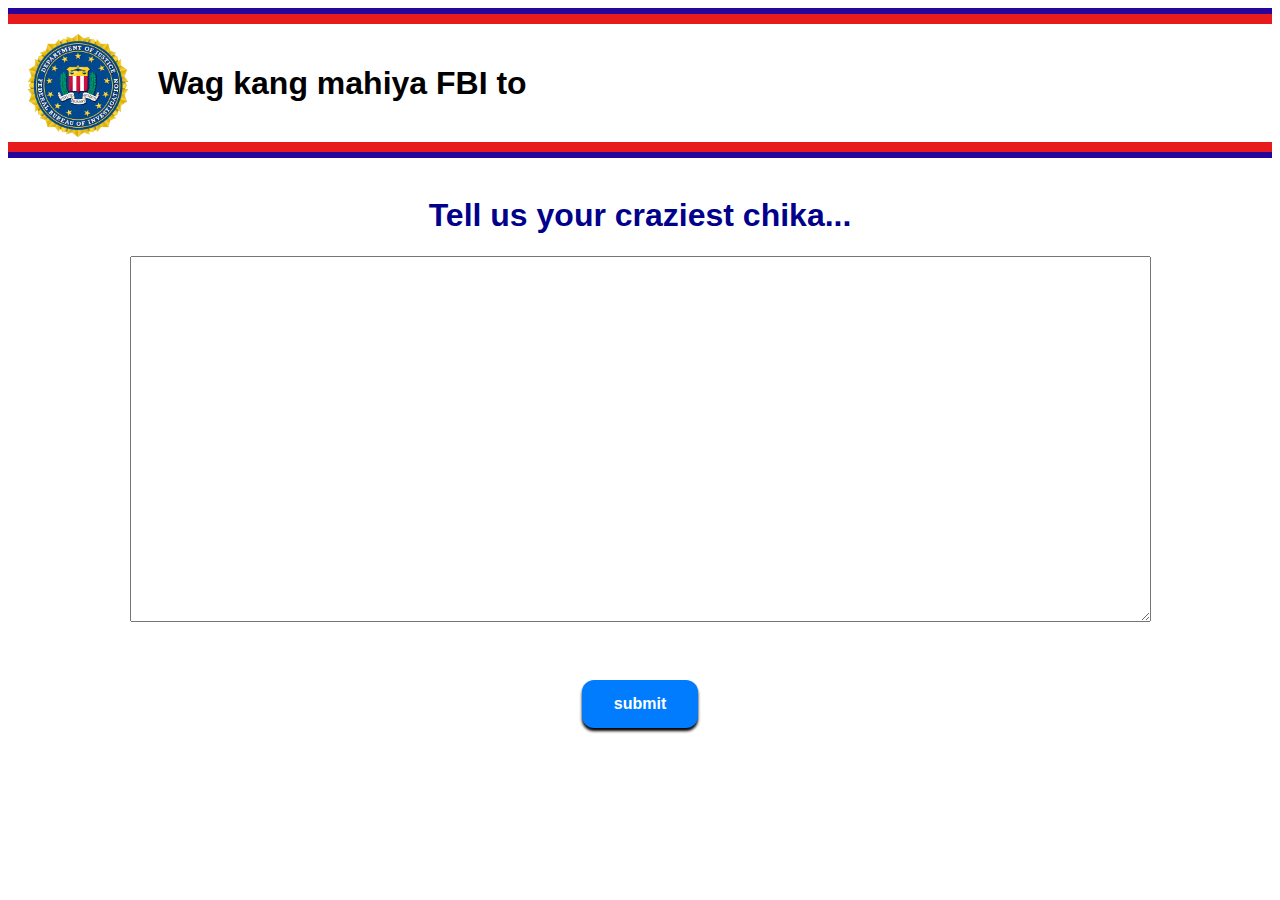
<file: index.html>
<!DOCTYPE html>
<html>
    <Head>
        <Title>callao special</Title>

        <link rel="stylesheet" href="src/style.css">
    </Head>

    <body>
        <div class="line1"></div>
        <div class="line2"></div>

        <div class="masthead">
            <img class="logo" src="fbi logo.png" alt="">
            <h1 class="txt">Wag kang mahiya FBI to</h1>
        </div>

        <div class="line2"></div>
        <div class="line1"></div>
        <br>

        <div class="txt1">
            <h1>Tell us your craziest chika...</h1>
        </div>

        <div align = "center">
            <textarea placeholder="fill your chika here" cols="100" rows="20">
        
            </textarea>
        </div>

        <div class="button">
            <button class="btn" id="btn1">submit</button>

            <script src="btn.js"></script>
        </div>
    </body>
</html>
</file>
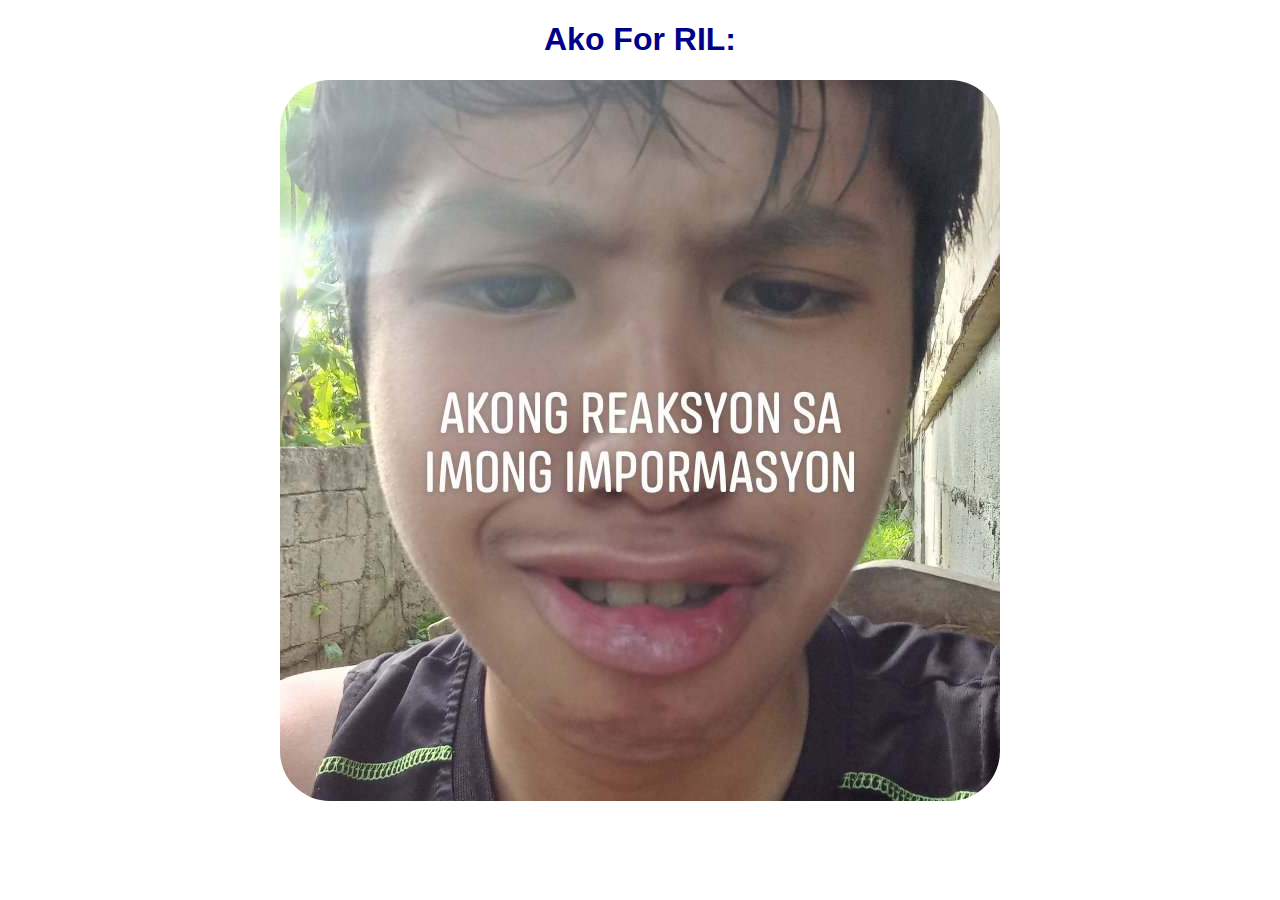
<file: lovecallao/love callao.html>
<!DOCTYPE html>
<html>
    <head>
        <title>love callao</title>

        <link rel="stylesheet" href="styles.css">
    </head>

    <body>
        <h1>Ako For RIL:</h1>
        <img src="Callao.jpg" alt="">
    </body>
</html>
</file>
<file: src/style.css>
.masthead {
    display: flex;
    align-items: center;

}

.button {
    display: flex;
    flex-direction: row;
    justify-content: center;
    align-items: center;
    margin-top: 50px;
}

.btn {
    background-color: #017cff;
    color: white;
    font-weight: 600;
    padding: 15px 32px;
    text-align: center;
    display: inline-block;
    font-size: 16px;
    margin: 4px 2px;
    cursor: pointer;
    border: none;
    border-radius: 12px;
    transition: background-color 0.3s ease;
    box-shadow: 0 3px 3px black;
}

.btn:hover {
    background-color: #ffffff;
    color: #017cff;
}

.txt {
    text-align: center;
    font-family: sans-serif;

}

.line1 {
    border: solid 3px #26059c;
}
  
.line2 {
    border: solid 5px #e71b1b;
}

.logo {
    display: inline-block;
    width: 100px;
    margin-top: 10px;
    margin-bottom: 5px;
    margin-right: 30px;
    margin-left: 20px;
}

.txt1 {
    text-align: center;
    font-family: sans-serif;
    color: darkblue;
}

textarea {
    font-family: sans-serif;
    font-weight: bold;
    font-size: medium;
}
</file>
<file: lovecallao/styles.css>
h1 {
    text-align: center;
    color: darkblue;
    font-family: sans-serif;
}

img {
    display: block;
    margin-left: auto;
    margin-right: auto;
    border-radius: 50px;
}
</file>
